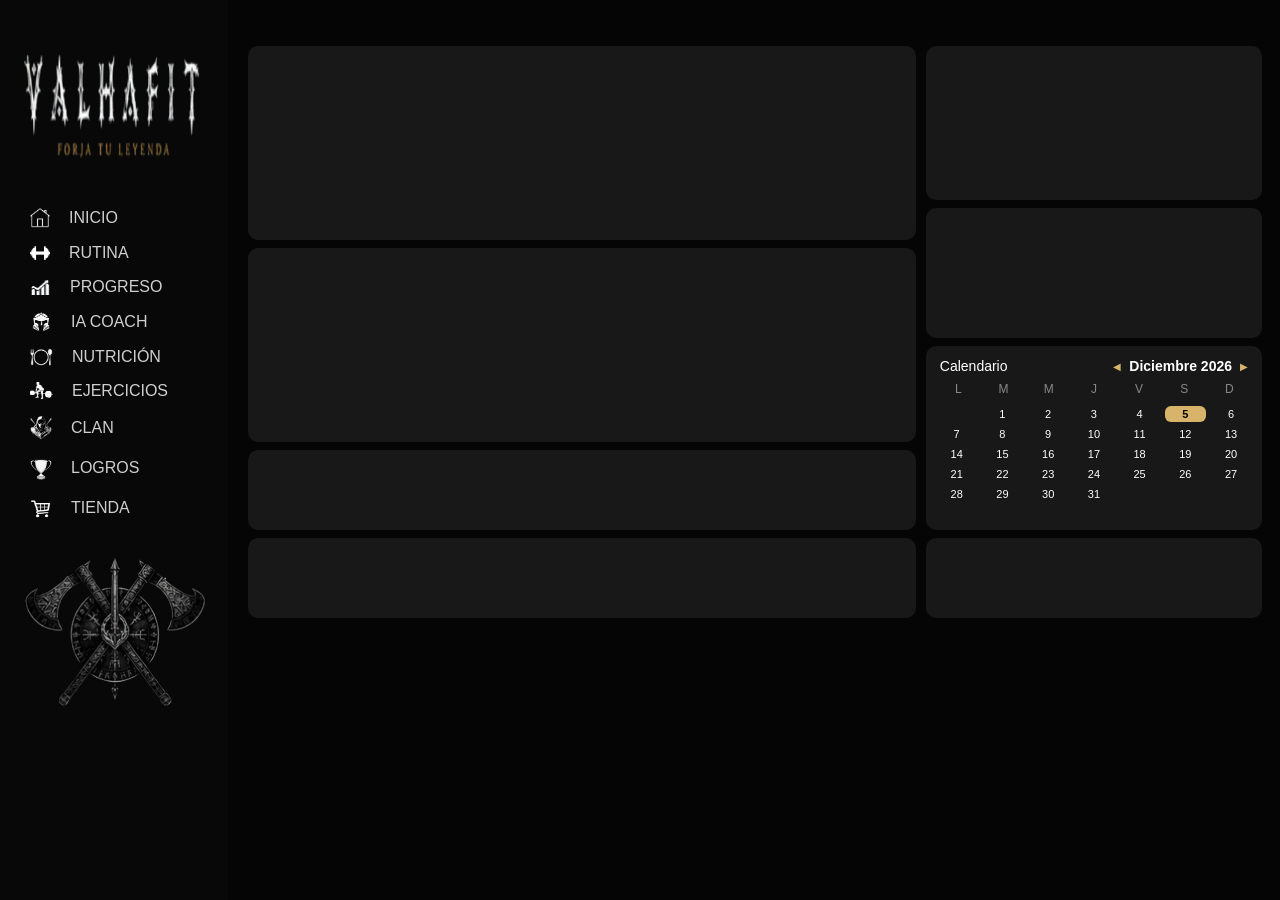
<file: index.html>
<!DOCTYPE html>
<html lang="es">

<head>

    <meta charset="UTF-8">
    <meta name="viewport" content="width=device-width, initial-scale=1.0">

    <title>ValhaFit</title>

    <link rel="stylesheet" href="css/style.css">

</head>

<body>

    <div class="container">

        <!-- Sidebar -->

        <aside class="sidebar">

            <img src="assets/Marca.png" width="180" height="180">

            <nav>

                <a href="#">
                    
                    <img src="assets/inicio.png" alt="INICIO" width="20" height="20">

                    INICIO
                
                </a>

                <a href="#">

                    <img src="assets/pesa.png" alt="RUTINA" width="20" height="14">

                    RUTINA

                </a>

                <a href="#">
                    
                    <img src="assets/progreso.png" alt="PROGRESO" width="21" height="15">

                    PROGRESO
                
                </a>

                <a href="#">
                    
                    <img src="assets/IA coach.png" alt="IA COACH" width="22" height="20">

                    IA COACH
                
                </a>

                <a href="#">
                    
                    <img src="assets/nutricion.png" alt="NUTRICIÓN" width="23" height="18">

                    NUTRICIÓN
                
                </a>

                <a href="#">
                    
                    <img src="assets/Ejercicios.png" alt="EJERCICIOS" width="23" height="18">

                    EJERCICIOS
                
                </a>

                <a href="#">
                    
                    <img src="assets/Clan.png" alt="CLAN" width="22" height="24">

                    CLAN
                
                </a>

                <a href="#">
                    
                    <img src="assets/Logros.png" alt="LOGROS" width="22" height="24">

                    LOGROS
                
                </a>

                <a href="tienda.html">
                    
                    <img src="assets/Compras.png" alt="TIENDA" width="22" height="24">

                    TIENDA
                
                </a>

            </nav>

            <div class="logo2">

                <img src="assets/logo.png" alt="logo2" width="192" height="203">

            </div>

        </aside>

        <!-- Contenido principal -->

        <main class="main">

            <div class="profile-card"></div>

            <div class="mission-card"></div>

            <div class="quick-access"></div>

            <div class="rank-card"></div>

        </main>

        <!-- Panel derecho -->

        <aside class="right-panel">

            <div class="progress-card"></div>

            <div class="training-card"></div>

            <div class="calendar-card">

            <div class="calendar-header">

                    <span class="calendar-title">

                        Calendario

                    </span>

                    <div class="month-controls">

                        <button id="prevMonth">◀</button>

                        <h3 id="monthYear"></h3>

                        <button id="nextMonth">▶</button>

                    </div>

                </div>

                        <div class="weekdays">

                            <div>L</div>
                            <div>M</div>
                            <div>M</div>
                            <div>J</div>
                            <div>V</div>
                            <div>S</div>
                            <div>D</div>

                        </div>

                        <div id="calendarDays"></div>

                    </div>

                    <div class="achievements-card"></div>

                </aside>

            </div>

    <audio id="hoverSound" src="assets/Sounds/cambio de opcion.mp3"></audio>

    <script>

        const hoverSound = document.getElementById("hoverSound");

        const menuItems = document.querySelectorAll(".sidebar a");

        menuItems.forEach(item => {

            item.addEventListener("mouseenter", () => {

                hoverSound.currentTime = 0;

                hoverSound.play();

            });

        });

    </script>

    <script src="js/calendar.js"></script>

</body>

</html>
</file>
<file: css/style.css>
*{
    margin:0;
    padding:0;
    box-sizing:border-box;
}

body{

    background:#050505;

    font-family:Arial;

}

.container{

    display:flex;

    height:100vh;

}

/* ======================= */

.main{

    padding:5px;

    width:735px;

    margin-left:15px;

}

/* ======================= */

.profile-card{

    height:194px;

    background:#181818;

    border-radius:10px;

    margin-bottom:8px;
    
    margin-top:41px;

}

.mission-card{

    height:194px;

    background:#181818;

    border-radius:10px;

    margin-bottom:8px;

}

.quick-access{

    height:80px;

    background:#181818;

    border-radius:10px;

    margin-bottom:8px;

}

.rank-card{

    height:80px;

    background:#181818;

    border-radius:10px;

}

/* ======================= */

.right-panel{

    width:375px;

    padding:5px;

    margin-top:41px;

     margin-right:13px;

}

.progress-card{

    height:154px;

    background:#181818;
    
    border-radius:10px;

    margin-bottom:8px;

}

.training-card{

    height:130px;

    background:#181818;

    border-radius:10px;

    margin-bottom:8px;

}

.calendar-card{

    height:184px;

    background:#181818;

    border-radius:10px;

    margin-bottom:8px;

}

.achievements-card{

    height:80px;

    background:#181818;

    border-radius:10px;

}

/* ======================= */
/* SIDEBAR */
/* ======================= */

.sidebar{

    width:228px;

    background:#080808;

    display:flex;

    flex-direction:column;

    padding:20px;

}

.sidebar a img{

    margin-right:9px;

    transition:.25s;

}

.sidebar a:hover img{

    transform:scale(1.15);

}

.logo{
    

    color:white;

    font-size:32px;

    text-align:center;

    margin-bottom:50px;

    margin-top:10px;

    letter-spacing:4px;

}

.logo2{
    margin-top: 7px;
}

.sidebar nav{

    display:flex;

    flex-direction:column;

    gap:0px;

}

.sidebar a{

    display:flex;

    align-items:center;

    gap:10px;

    text-decoration:none;

    color:#cfcfcf;

    padding:8px 10px;

    border-radius:10x;

    transition:all .25s ease;

    position:relative;

}

.sidebar a:hover{

    background:#151515;

    color:white;

    transform:translateX(8px);

}

.sidebar a::before{

    content:"";

    position:absolute;

    left:-10px;

    top:50%;

    transform:translateY(-50%);

    width:0;

    height:70%;

    background:#d8b46b;

    border-radius:20px;

    transition:.25s;

}

.sidebar a:hover::before{

    width:4px;

}

.sidebar .active{

    background:#3b2a12;

    color:#d8b46b;

}


.calendar-header{

    display:flex;

    justify-content:space-between;

    align-items:center;

    padding:12px 14px 8px 14px;

}


.calendar-title{

    color:#ffffff;

    font-size:14px;

    font-weight:500;

}

.month-controls{

    display:flex;

    align-items:center;

    gap:8px;

}

#monthYear{

    color:rgb(255, 255, 255);

    font-size:14px;

    font-weight:600;

}

.calendar-header button{

    background:none;

    border:none;

    color:#d8b46b;

    font-size:10px;

    cursor:pointer;

}

.weekdays{

    display:grid;

    grid-template-columns:repeat(7,1fr);

    text-align:center;

    color:#888;

    font-size:12px;

    padding:0 10px;

}

#calendarDays{

    display:grid;

    grid-template-columns:repeat(7,1fr);

    gap:4px;

    padding:10px;

}

.day{

    text-align:center;

    color:white;

    padding:2px;

    font-size:11px;

    border-radius:6px;

    cursor:pointer;

}

.day:hover{

    background:#2a2a2a;

}

.today{

    background:#d8b46b;

    color:black;

    font-weight:bold;

}
</file>
